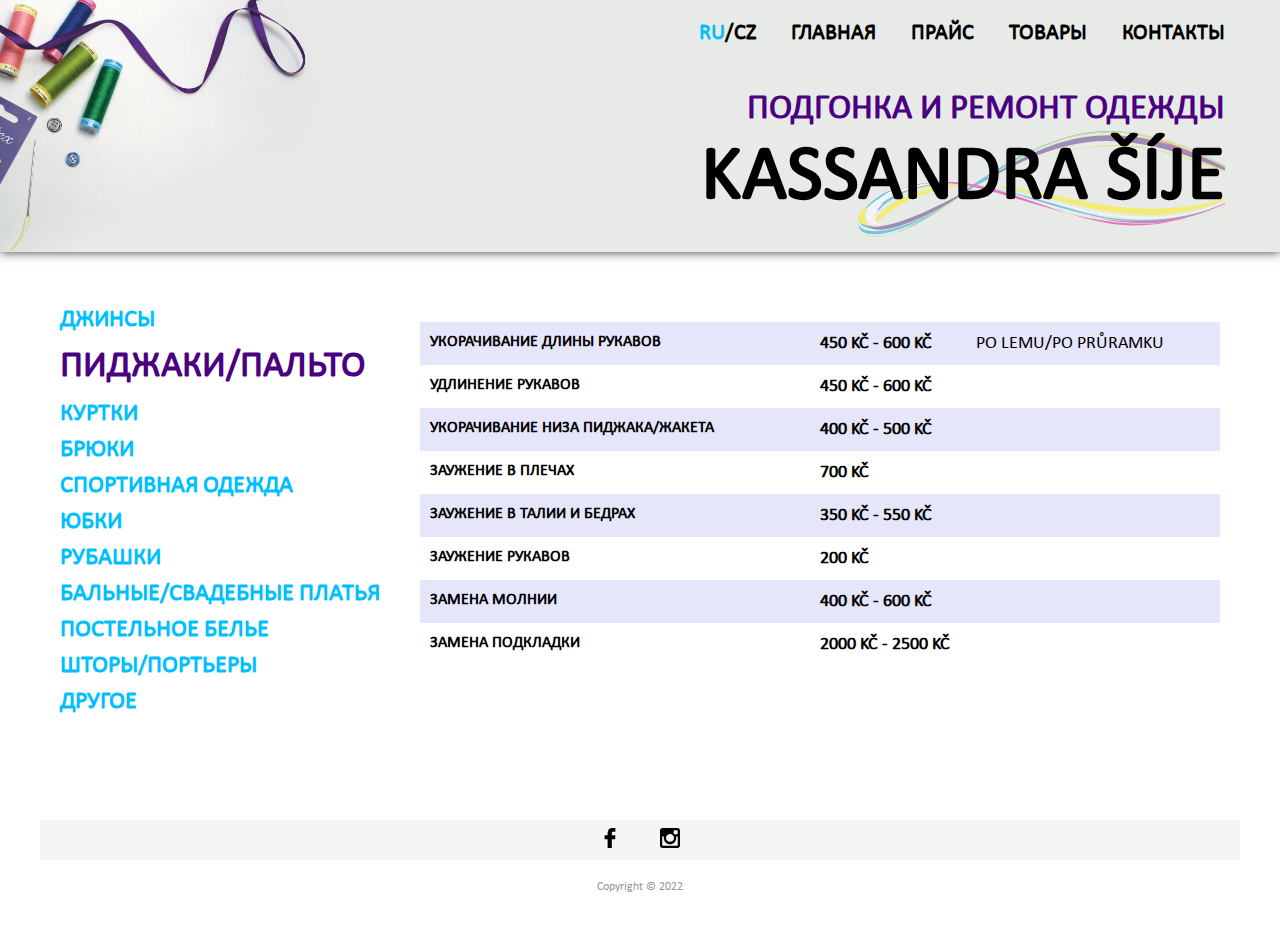
<file: page_price_ru/blazer.html>
<!DOCTYPE html>
<html lang="ru">

<head>
  <meta charset="UTF-8">
  <meta name="viewport" content="width=device-width, initial-scale=1.0">
  <meta http-equiv="X-UA-Compatible" content="ie=edge">
  <title>Kassandra-sije/price/jeans</title>
  <link rel="stylesheet" href="css/style.css">
</head>

<body>
  <header class="topic">
    <div class="topic-container">
      <div class="topic-head">
        <a href="#0">
          <div class="topic-burger"><span></span></div>
        </a>
        <nav class="menu">
          <ul class="menu-list">
            <li class="menu-list-item">
              <a class="menu-link" href="#0">
                <div class="language">
                  <div class="language-ru">ru</div>
                  <div class="language-cz">/cz</div>
                </div>
              </a>
            </li>
            <li class="menu-list-item">
              <a class="menu-link" href="#0">главная</a>
            </li>
            <li class="menu-list-item">
              <a class="menu-link" href="#0">прайс</a>
            </li>
            <li class="menu-list-item">
              <a class="menu-link" href="#0">товары</a>
            </li>
            <li class="menu-list-item">
              <a class="menu-link" href="#0">контакты</a>
            </li>
          </ul>
        </nav>
      </div>
      <div class="topic-title">
        <h1 class="topic-title-firstline">подгонка и ремонт одежды</h1>
        <h1 class="topic-title-secondline">Kassandra šíje</h1>
        <img class="topic-title-logo" src="../svg/wave.svg">
        <!--<h1 class="topic-title-thirdline">šíje</h1>-->
      </div>
    </div>
  </header>

  <main class="main-container">
    <nav class="price-navigation">
          <ul class="price-menu-list">
            <li class="price-menu-list-item">
              <a class="menu-link" href="jeans.html">джинсы</a>
            </li>
            <li class="price-menu-list-item">
              <a class="menu-link" href="#blazer">
                <div class="menu-link-current">Пиджаки/пальто</div></a>
            </li>
            <li class="price-menu-list-item">
              <a class="menu-link" href="#jacket">куртки</a>
            </li>
            <li class="price-menu-list-item">
              <a class="menu-link" href="#pants">брюки</a>
            </li>
            <li class="price-menu-list-item">
              <a class="menu-link" href="#sportswear">Спортивная одежда</a>
            </li>
            <li class="price-menu-list-item">
              <a class="menu-link" href="#skirts">юбки</a>
            </li>
            <li class="price-menu-list-item">
              <a class="menu-link" href="#shirts">рубашки</a>
            </li>
            <li class="price-menu-list-item">
              <a class="menu-link" href="#dresses">Бальные/свадебные платья</a>
            </li>
            <li class="price-menu-list-item">
              <a class="menu-link" href="#Bedding">Постельное белье</a>
            </li>
            <li class="price-menu-list-item">
              <a class="menu-link" href="#Curtains">шторы/портьеры</a>
            </li>
            <li class="price-menu-list-item">
              <a class="menu-link" href="#other">другое</a>
            </li>
          </ul>
        </nav>
    <div class="price-main-container">
      <!--<h3 class="price-title"><a name="jeans">Джинсы</a></h3>-->
      <div class="price-container">
          <div class="price-row">
            <div class="name">Укорачивание длины рукавов</div>
            <div class="price">450 Kč - 600 Kč</div>
            <div class="comment">po lemu/po průramku</div>
          </div>
          <div class="price-row">
            <div class="name">Удлинение рукавов</div>
            <div class="price">450 Kč - 600 Kč</div>
          </div>
          <div class="price-row">
            <div class="name">Укорачивание низа пиджака/жакета</div>
            <div class="price">400 Kč - 500 Kč</div>
          </div>
          <div class="price-row">
            <div class="name">Заужение в плечах</div>
            <div class="price">700 Kč</div>
          </div>
          <div class="price-row">
            <div class="name">Заужение в талии и бедрах</div>
            <div class="price">350 Kč - 550 Kč</div>
          </div>
          <div class="price-row">
            <div class="name">Заужение рукавов</div>
            <div class="price">200 Kč</div>
          </div>
          <div class="price-row">
            <div class="name">Замена молнии</div>
            <div class="price">400 Kč - 600 Kč</div>
          </div>
          <div class="price-row">
            <div class="name">Замена подкладки</div>
            <div class="price">2000 Kč - 2500 Kč</div>
          </div>
        </div>
    </div>
  </main>

  <footer class="bottom">
    <div class="bottom-container">
      <ul class="social">
        <li class="social-item">
          <a href="#0" class="social-item-logo">
            <img class="social-item-img" src="../svg/002-facebook-logo.svg" alt="facebook">
          </a>
        </li>
        <li class="social-item">
          <a href="#0" class="social-item-logo">
            <img class="social-item-img" src="../svg/005-instagram.svg" alt="instagram">
          </a>
        </li>
      </ul>
    </div>
    <a href="#0" class="copyright">Copyright © 2022</a>
  </footer>

</body>

</html>
</file>
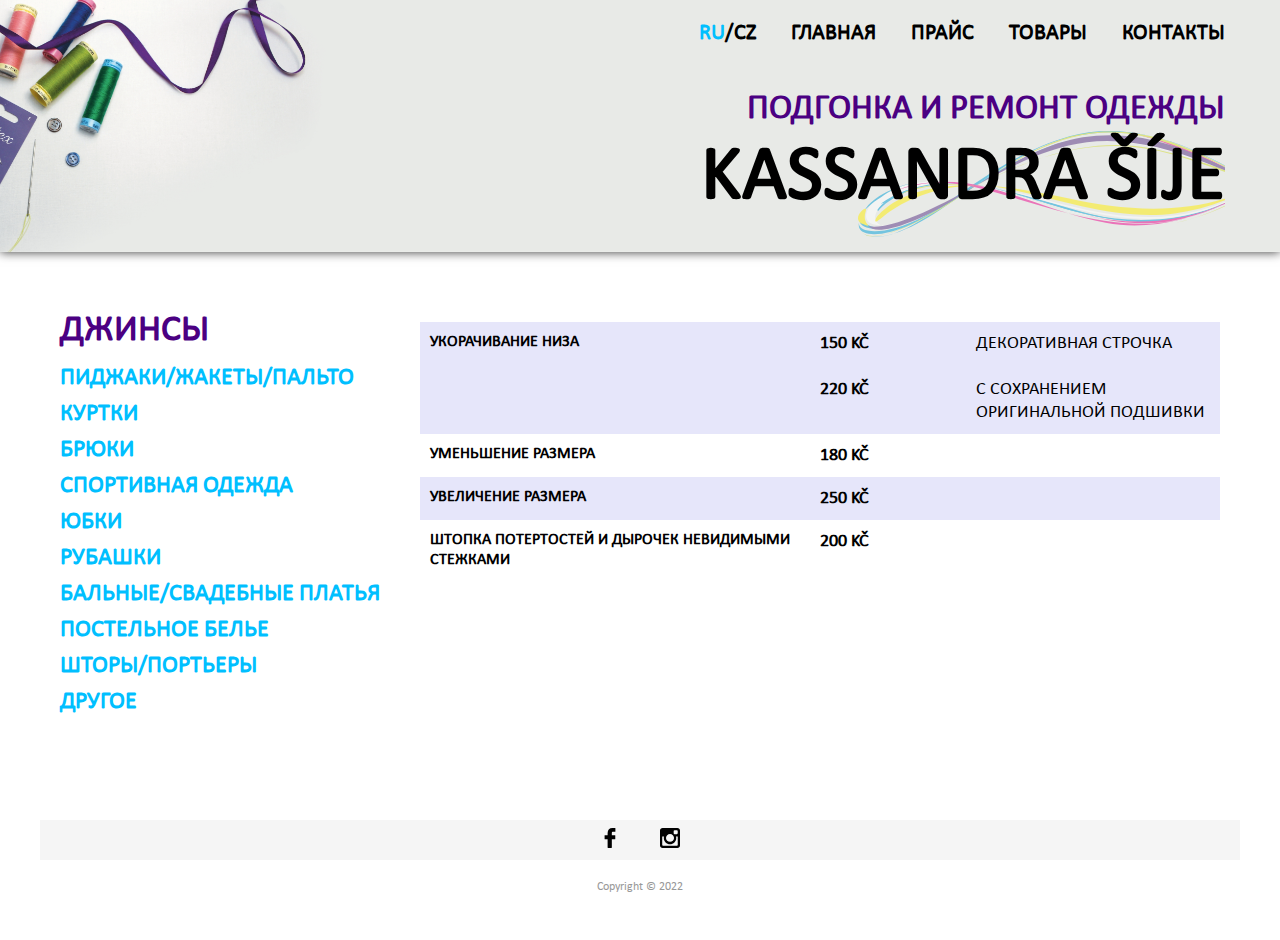
<file: page_price_ru/jeans.html>
<!DOCTYPE html>
<html lang="ru">

<head>
  <meta charset="UTF-8">
  <meta name="viewport" content="width=device-width, initial-scale=1.0">
  <meta http-equiv="X-UA-Compatible" content="ie=edge">
  <title>Kassandra-sije/price/jeans</title>
  <link rel="stylesheet" href="css/style.css">
</head>

<body>
  <header class="topic">
    <div class="topic-container">
      <div class="topic-head">
        <a href="#0">
          <div class="topic-burger"><span></span></div>
        </a>
        <nav class="menu">
          <ul class="menu-list">
            <li class="menu-list-item">
              <a class="menu-link" href="#0">
                <div class="language">
                  <div class="language-ru">ru</div>
                  <div class="language-cz">/cz</div>
                </div>
              </a>
            </li>
            <li class="menu-list-item">
              <a class="menu-link" href="#0">главная</a>
            </li>
            <li class="menu-list-item">
              <a class="menu-link" href="#0">прайс</a>
            </li>
            <li class="menu-list-item">
              <a class="menu-link" href="#0">товары</a>
            </li>
            <li class="menu-list-item">
              <a class="menu-link" href="#0">контакты</a>
            </li>
          </ul>
        </nav>
      </div>
      <div class="topic-title">
        <h1 class="topic-title-firstline">подгонка и ремонт одежды</h1>
        <h1 class="topic-title-secondline">Kassandra šíje</h1>
        <img class="topic-title-logo" src="../svg/wave.svg">
        <!--<h1 class="topic-title-thirdline">šíje</h1>-->
      </div>
    </div>
  </header>

  <main class="main-container">
    <nav class="price-navigation">
          <ul class="price-menu-list">
            <li class="price-menu-list-item">
              <a class="menu-link" href="#jeans">
                <div class="menu-link-current">джинсы</div>
              </a>
            </li>
            <li class="price-menu-list-item">
              <a class="menu-link" href="blazer.html">Пиджаки/жакеты/пальто</a>
            </li>
            <li class="price-menu-list-item">
              <a class="menu-link" href="#jacket">куртки</a>
            </li>
            <li class="price-menu-list-item">
              <a class="menu-link" href="#pants">брюки</a>
            </li>
            <li class="price-menu-list-item">
              <a class="menu-link" href="#sportswear">Спортивная одежда</a>
            </li>
            <li class="price-menu-list-item">
              <a class="menu-link" href="#skirts">юбки</a>
            </li>
            <li class="price-menu-list-item">
              <a class="menu-link" href="#shirts">рубашки</a>
            </li>
            <li class="price-menu-list-item">
              <a class="menu-link" href="#dresses">Бальные/свадебные платья</a>
            </li>
            <li class="price-menu-list-item">
              <a class="menu-link" href="#Bedding">Постельное белье</a>
            </li>
            <li class="price-menu-list-item">
              <a class="menu-link" href="#Curtains">шторы/портьеры</a>
            </li>
            <li class="price-menu-list-item">
              <a class="menu-link" href="#other">другое</a>
            </li>
          </ul>
        </nav>
    <div class="price-main-container">
      <!--<h3 class="price-title"><a name="jeans">Джинсы</a></h3>-->
      <div class="price-container">
          <div class="price-row">
            <div class="name">Укорачивание низа</div>
            <div class="price">150 Kč</br></br>220 Kč </div>
            <div class="comment">декоративная строчка</br></br>с сохранением оригинальной подшивки</div>
          </div>
          <div class="price-row">
            <div class="name">Уменьшение размера</div>
            <div class="price">180 Kč </div>
          </div>
          <div class="price-row">
            <div class="name">Увеличение размера</div>
            <div class="price">250 Kč</div>
          </div>
          <div class="price-row">
            <div class="name">Штопка потертостей и дырочек невидимыми стежками</div>
            <div class="price">200 Kč </div>
          </div>
        </div>
    </div>
  </main>

  <footer class="bottom">
    <div class="bottom-container">
      <ul class="social">
        <li class="social-item">
          <a href="#0" class="social-item-logo">
            <img class="social-item-img" src="../svg/002-facebook-logo.svg" alt="facebook">
          </a>
        </li>
        <li class="social-item">
          <a href="#0" class="social-item-logo">
            <img class="social-item-img" src="../svg/005-instagram.svg" alt="instagram">
          </a>
        </li>
      </ul>
    </div>
    <a href="#0" class="copyright">Copyright © 2022</a>
  </footer>

</body>

</html>
</file>
<file: page_price_ru/css/style.css>
*,*:before,*:after{
	padding: 0;
	margin: 0;
	border: 0;
	box-sizing: border-box;
}
.visually-hidden {
	display: none;
}

@font-face {
src: url(../../fonts/calibri.ttf);
font-family: OpenSans;
}

@font-face {
src: url(../../fonts/calibri_bold.ttf);
font-family: OpenSansbold;
font-weight: bold;
}

a {
	text-decoration: none;
}

/*a:visited {
 color: #8F8E8E; /* Цвет посещённой ссылки */
/*}*/
/*a:hover {
 color: #CE242B; /* Цвет ссылки при наведении */
 /*text-decoration: underline; /* Добавляем подчёркивание */
/*}*/

.topic {
  text-transform: uppercase;
  background-repeat: no-repeat;
  background-position: center center;
  background-size: cover;
  background-color: #d3d3d3;
	position: relative;
	z-index: 0;
}

.topic:after {
  content: '';
  position: absolute;
  top: 0;
  right: 0;
  bottom: 0;
  left: 0;
  z-index: -1;
	-webkit-box-shadow: 0px 0px 10px rgba(0,0,0,.8);
		 -moz-box-shadow: 0px 0px 10px rgba(0,0,0,.8);
			-ms-box-shadow: 0px 0px 10px rgba(0,0,0,.8);
			 -o-box-shadow: 0px 0px 10px rgba(0,0,0,.8);
					box-shadow: 0px 0px 10px rgba(0,0,0,.8);
}

.topic-container {
  margin-left: auto;
  margin-right: auto;
  display: flex;
  flex-direction: column;
  align-items: flex-end;
}

.topic-head {
  width: 50%;
  display: flex;
  justify-content: space-between;
	align-items: center;
}

.menu-list {
  list-style: none;
  display: flex;
  flex-wrap: wrap;
}

.menu-list-item {
  margin-left: 35px;
}

.language {
	display: flex;
	flex-direction: row;
}

.language-ru {
	color: #00BFFF;
}

.menu-list-item:hover {
  text-decoration: underline;
}

.menu-link {
  font-family: OpenSans;
  text-transform: uppercase;
  font-size: 22px;
  color: black;
	font-weight: bold;
}

.topic-burger {
	display: block;
	position: relative;
	width: 23px;
	height: 19px;
}

.topic-burger span {
	position: absolute;
	background-color: #eeeeee;
	width: 100%;
	height: 3px;
	top: 8px;
}

.topic-burger::before, .topic-burger::after {
	position: absolute;
	content: "";
	background-color: #eeeeee;
	width: 100%;
	height: 3px;
	left: 0;
}

.topic-burger::before {
	top: 0;
}

.topic-burger::after {
	bottom: 0;
}

.topic-title {
	display: flex;
	flex-direction: column;
	align-items: flex-end;
  text-transform: uppercase;
  font-family: OpenSans;
  text-align: right;
  color: black;
	line-height: 4em;
}

.topic-title-logo {
	width: 70%;
	margin-top: -80px;
	opacity: 0.5;
	z-index: 1;
}

.topic-title-secondline {
	z-index: 40;
}

.topic-title-firstline {
	color: #4b0082;
	z-index: 40;
}

.main-container {
	margin-left: auto;
	margin-right: auto;
	display: flex;
	flex-direction: row;
}

.price-main-container {
	width: 800px;
	top: 0;
	left: 380px;
}

.price-title {
	margin-bottom: 10px;
	text-transform: uppercase;
	font-family: OpenSans;
	font-size: 25px;
	line-height: 1em;
	text-align: center;
	color: #4b0082;
}

p {
  margin-bottom: 0.7em;
  color: #0f0d0e;
  font-family: OpenSans;
  font-size: 15px;
  line-height: 1.5em;
}

.info-title {
  text-transform: uppercase;
  font-family: OpenSans;
  font-size: 35px;
  text-align: center;
}

.info-title:after {
  display: block;
  content: '';
  background: #ffff00;
  width: 100px;
  height: 3px;
  margin-left: auto;
  margin-right: auto;
  margin-top: 12px;
}

/* -----------------price------------------------ */
.price-container {
	display: flex;
	flex-direction: column;
	margin-bottom: 20px;
	padding-top: 20px;
}

.price-row {
	display: flex;
	flex-direction: row;
	padding: 10px;
	text-transform: uppercase;
	font-family: OpenSans;
}

.price-row:nth-child(odd) {
	background-color: #e6e6fa;
}

.name {
	font-weight: bold;
	width: 50%;
}

.price {
	font-weight: bold;
	font-size: 18px;
	width: 20%;
}

.comment {
	font-size: 18px;
	width: 30%;
}

.price-navigation {
	list-style: none;
	display: flex;
}

.price-menu-list-item a {
	color: #00BFFF;
	font-size: 1.5em;
  line-height: 1.5em;
}

.price-menu-list-item a:hover {
	color: #4b0082;
}

/*.price-menu-list-item a:active {
	color: #4b0082;
	font-size: 1.7em;
}*/

.menu-link-current {
	color: #4b0082;
	font-size: 1.55em;
	line-height: 1.55em;
}

/* -----------------bottom------------------------ */
.bottom {
  display: flex;
  flex-direction: column;
  margin-left: auto;
  margin-right: auto;
}

.bottom-container {
  height: 40px;
  background-color: #f5f5f5;
	display: flex;
	flex-direction: column;
	justify-content: center;
	align-items: center;
}

.social {
  width: 80px;
  display: flex;
  justify-content: space-between;
}

.social-item {
  list-style: none;
}

.social-item-logo {
  display: block;
}

.social-item-img {
  width: 20px;
}

.copyright {
  font-family: OpenSans;
  text-align: center;
  font-size: 12px;
  color: #999999;
}

/* -----------------DESKTOP------------------------ */
@media (min-width: 1201px) {
  .topic {
    background-image: url('../../img/banner-bg.jpg');
		z-index: 50;
  }

  .topic-container {
    max-width: 1170px;
    padding-top: 20px;
  }

	.topic-burger {
		display: none;
	}

  .topic-title {
    padding: 30px 0 15px 0;
  }

	.topic-title-firstline {
		font-size: 35px;
		margin-bottom: 5px;
	}

	.topic-title-secondline {
		font-size: 78px;
	}

	/*.topic-title-thirdline {
		font-size: 55px;
		color: #4b0082;
	}*/

 .main-container {
	 max-width: 1200px;
	 padding: 50px 20px;
 }

 .price-navigation {
	 width: 360px;
 }

 .price-main-container {
	 width: 800px;
 }

 .price-menu-list {
	 display: flex;
	 flex-direction: column;
	 list-style: none;
 }

 .price-container {

 }

	.bottom {
		margin-top: 50px;
		max-width: 1200px;
	}

	.copyright {
		padding: 20px 0 45px;
	}

	}
/* -----------------TABLET------------------------ */
/*@media (min-width: 641px) and (max-width: 1200px) {
  .topic {
    background-image: url('../img/banner-bg-tablet.jpg');
  }

  .topic-container {
    min-width: 641px;
    max-width: 1200px;
    padding: 42px 35px 0;
  }

  .menu {
    display: none;
  }

  .topic-title {
    font-size: 60px;
    width: 620px;
    padding-top: 85px;
    padding-bottom: 115px;
  }

  .bottom {
    min-width: 641px;
		max-width: 1200px;
		padding: 23px 35px 0;
  }

	.copyright {
		padding: 45px 0 40px;
	}

}*/
/* -----------------MOBILE------------------------ */
/*@media (max-width: 640px) {
	.topic {
	  background-image: url('../img/banner-mobile.jpg');
	}

	.topic-container {
		min-width: 320px;
		max-width: 640px;
		padding: 30px 15px 0;
	}

	.topic-head {
	  flex-direction: column-reverse;
		align-items: flex-end;
	}

	.menu {
		display: none;
	}

	.topic-title {
		font-size: 26px;
		width: 280px;
		padding-bottom: 212px;
	}

	.bottom {
		padding: 0px 15px 0;
	}

	.copyright {
		padding: 50px 0;
	}

}*/
/* ----------------------------------------- */
</file>
